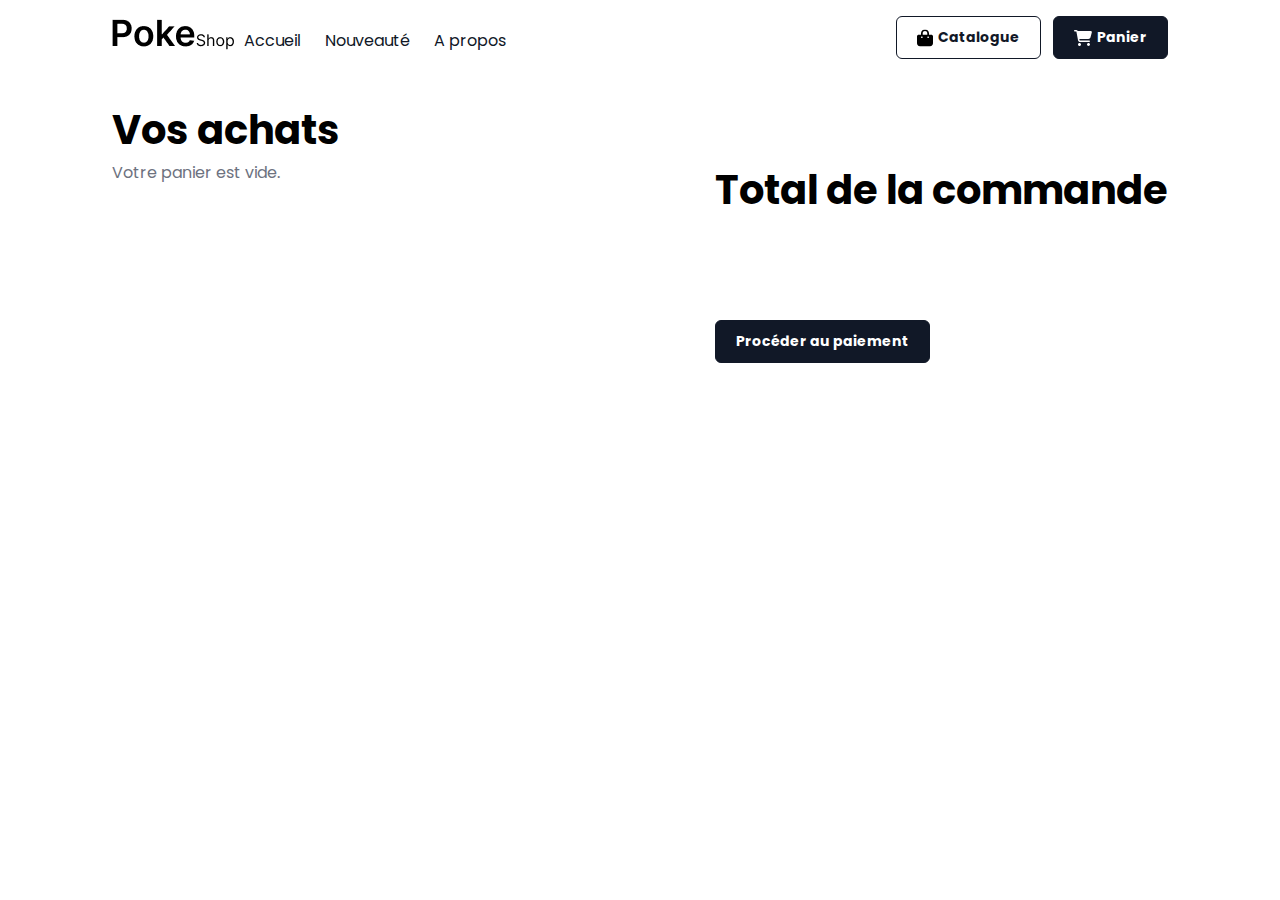
<file: panier.html>
<!DOCTYPE html>
<html lang="en">
<head>
    <meta charset="UTF-8">
    <meta name="viewport" content="width=device-width, initial-scale=1.0">
    <title>Document</title>
    <link rel="stylesheet" href="style.css">
</head>
<body>
    <nav id="menuPanier" class="nav">
        <div class="nav-menu">
            <div class="nav-menu-container">
                <a href="index.html" class="nav-menu-container-link">
                    <img src="assets/img/PokeShop.png" alt="Logo" class="nav-menu-container-link-logo">
                </a>
                <ul class="nav-menu-container-list">
                    <li><a id="menu-container-list-accueil" href="index.html">Accueil</a></li>
                    <li><a id="menu-container-list-nouveaute" href="index.html">Nouveauté</a></li>
                    <li><a id="menu-container-list-aPropos" href="index.html">A propos</a></li>
                </ul>
            </div>

            <div class="nav-menu-buttons">
                <a class="nav-menu-buttons-catalogue" href="produit.html"><img src="assets/img/bag-shopping-solid.svg" alt="">Catalogue</a>
                <a class="nav-menu-buttons-panier" href="panier.html"><img src="assets/img/cart-shopping-solid.svg" alt="">Panier</a>
            </div>
        </div>
    </nav>

    <main id="panier">
    
        <section id="Panier" class="panier">
            <h1 class="panier-title">Vos achats</h1>
            <div class="panier-items">
                <div class="panier-items-preview">
                    
                </div>
                <div class="panier-items-bill">
                    <h1 class="panier-items-bill-title">Total de la commande</h1>
                    <div class="panier-items-bill-container">
                        <div class="panier-items-bill-container-price">
                            <p class="panier-items-bill-container-price-text">Prix</p>
                        </div>
                        <div class="panier-items-bill-container-taxe">
                            <p class="panier-items-bill-container-taxe-text">Taxe</p>
                        </div>
                        <div class="panier-items-bill-container-total">
                            <p class="panier-items-bill-container-total-text">Total</p>
                        </div>
                    </div>
                    <button class="panier-items-bill-button">Procéder au paiement</button>
                </div>
            </div>
        </section>
    </main>

    <script src="panier.js"></script>
</body>
</html>
</file>
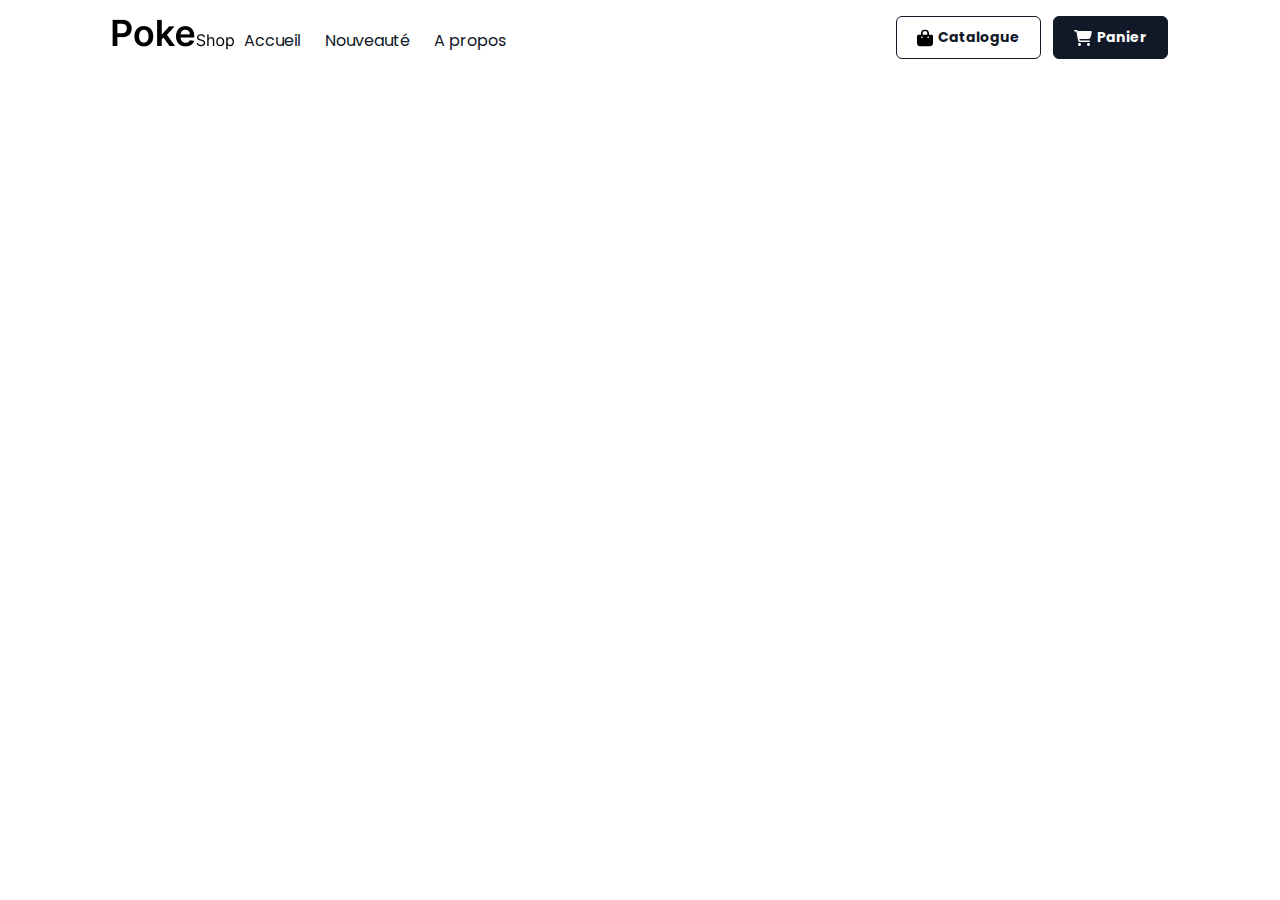
<file: produit.html>
<!DOCTYPE html>
<html lang="en">
<head>
    <meta charset="UTF-8">
    <meta name="viewport" content="width=device-width, initial-scale=1.0">
    <title>Document</title>
    <link rel="stylesheet" href="style.css">
    <link href="https://unpkg.com/aos@2.3.1/dist/aos.css" rel="stylesheet">
</head>
<body>
    <nav id="menuProduit" class="nav">
        <div class="nav-menu">
            <div class="nav-menu-container">
                <a href="index.html" class="nav-menu-container-link">
                    <img src="assets/img/PokeShop.png" alt="Logo" class="nav-menu-container-link-logo">
                </a>
                <ul class="nav-menu-container-list">
                    <li><a id="menu-container-list-accueil" href="index.html">Accueil</a></li>
                    <li><a id="menu-container-list-nouveaute" href="index.html">Nouveauté</a></li>
                    <li><a id="menu-container-list-aPropos" href="index.html">A propos</a></li>
                </ul>
            </div>

            <div class="nav-menu-buttons">
                <a class="nav-menu-buttons-catalogue" href="produit.html"><img src="assets/img/bag-shopping-solid.svg" alt="">Catalogue</a>
                <a class="nav-menu-buttons-panier" href="panier.html"><img src="assets/img/cart-shopping-solid.svg" alt="">Panier</a>
            </div>
        </div>
    </nav>

    <main id="produits" class="Produit-container">
    </main>

    <script src="https://unpkg.com/aos@2.3.1/dist/aos.js"></script>
    <script>AOS.init();</script>
    <script src="produit.js"></script>
</body>
</html>
</file>
<file: style.css>
@import url("https://fonts.googleapis.com/css2?family=Poppins:wght@200;400;500;600;700&display=swap");
* {
  margin: 0;
  padding: 0;
  box-sizing: border-box;
  list-style: none;
  font-family: "Poppins", sans-serif;
}

.fp-watermark {
  display: none;
}

.nav {
  position: fixed;
  width: 100%;
  z-index: 1000;
  background-color: white;
}
.nav-hidden {
  opacity: 0;
  transition: opacity 0.3s ease-in-out;
}
.nav-menu {
  display: flex;
  justify-content: space-between;
  padding: 16px 112px;
  width: 100%;
}
@media (max-width: 1100px) {
  .nav-menu {
    padding: 16px 80px;
  }
}
@media (max-width: 550px) {
  .nav-menu {
    padding: 16px 40px;
  }
}
.nav-menu-container {
  display: flex;
  align-items: center;
  gap: 10px;
}
.nav-menu-container-list {
  display: flex;
  gap: 24px;
  padding-top: 5px;
}
@media (max-width: 850px) {
  .nav-menu-container-list {
    display: none;
  }
}
.nav-menu-container-list li a {
  text-decoration: none;
  color: #111827;
}
.nav-menu-buttons {
  display: flex;
  gap: 12px;
}
.nav-menu-buttons-catalogue, .panier-item-container-choice-add, .panier-item-container-choice-remove, #produits .produit-buy, .about-container-text-button, .nav-menu-buttons-panier, .panier-items-bill-button, .header-hero-container-button {
  background-color: transparent;
  outline: none;
  border: 1px solid #111827;
  border-radius: 6px;
  font-size: 14px;
  padding: 10px 20px;
  font-weight: 700;
  cursor: pointer;
  display: flex;
  align-items: center;
  gap: 5px;
  text-decoration: none;
  color: #111827;
}
@media (max-width: 460px) {
  .nav-menu-buttons-catalogue, .panier-item-container-choice-add, .panier-item-container-choice-remove, #produits .produit-buy, .about-container-text-button, .nav-menu-buttons-panier, .panier-items-bill-button, .header-hero-container-button {
    display: none;
  }
}
.nav-menu-buttons-panier, .panier-item-container-choice-remove, .panier-items-bill-button, .header-hero-container-button {
  background-color: #111827;
  color: white;
  align-items: center;
}
@media (max-width: 460px) {
  .nav-menu-buttons-panier, .panier-item-container-choice-remove, .panier-items-bill-button, .header-hero-container-button {
    display: flex;
  }
}

main {
  padding-inline: 112px;
}
@media (max-width: 1100px) {
  main {
    padding-inline: 80px;
  }
}
@media (max-width: 550px) {
  main {
    padding-inline: 40px;
  }
}
@media (max-width: 350px) {
  main {
    padding-inline: 20px;
  }
}

.header-hero {
  display: flex;
  justify-content: space-between;
}
@media (max-width: 1000px) {
  .header-hero {
    flex-direction: column;
    align-items: center;
  }
}
.header-hero-container {
  width: 34%;
}
@media (max-width: 1000px) {
  .header-hero-container {
    width: 100%;
    display: flex;
    flex-direction: column;
    align-items: center;
    padding-bottom: 40px;
  }
}
.header-hero-container-slogan {
  padding-bottom: 15px;
}
.header-hero-container-slogan-title {
  font-size: 60px;
}
@media (max-width: 1000px) {
  .header-hero-container-slogan-title {
    text-align: center;
  }
}
@media (max-width: 550px) {
  .header-hero-container-slogan-title {
    font-size: 40px;
  }
}
@media (max-width: 350px) {
  .header-hero-container-slogan-title {
    font-size: 30px;
  }
}
.header-hero-container-slogan-paragraph {
  color: #6D7280;
}
@media (max-width: 1000px) {
  .header-hero-container-slogan-paragraph {
    text-align: center;
  }
}
.header-hero-container-button {
  font-weight: 500;
  width: fit-content;
}
.header-hero-logo {
  width: 50%;
  height: auto;
  position: absolute;
  right: 0;
  top: 28%;
}
@media (max-width: 1700px) {
  .header-hero-logo {
    top: 35%;
  }
}
@media (max-width: 1500px) {
  .header-hero-logo {
    width: 55%;
  }
}
@media (max-width: 1300px) {
  .header-hero-logo {
    width: 60%;
  }
}
@media (max-width: 1000px) {
  .header-hero-logo {
    position: relative;
    width: 80%;
  }
}

.nouveaute-presentation {
  display: flex;
  flex-direction: column;
  align-items: center;
  width: 100%;
  padding-bottom: 80px;
}
@media (max-width: 1000px) {
  .nouveaute-presentation {
    padding-bottom: 40px;
  }
}
@media (max-width: 860px) {
  .nouveaute-presentation {
    padding-bottom: 20px;
  }
}
.nouveaute-presentation-title {
  font-size: 60px;
  font-weight: 700;
  text-align: center;
  width: 35%;
}
@media (max-width: 1450px) {
  .nouveaute-presentation-title {
    width: 100%;
  }
}
@media (max-width: 550px) {
  .nouveaute-presentation-title {
    font-size: 40px;
  }
}
.nouveaute-presentation-paragraph {
  text-align: center;
  color: #6D7280;
  width: 30%;
}
@media (max-width: 1450px) {
  .nouveaute-presentation-paragraph {
    width: 50%;
  }
}
@media (max-width: 1000px) {
  .nouveaute-presentation-paragraph {
    width: 100%;
  }
}
.nouveaute-container {
  display: flex;
}
@media (max-width: 1000px) {
  .nouveaute-container {
    flex-direction: column;
    align-items: center;
  }
}
@media (max-width: 700px) {
  .nouveaute-container {
    gap: 40px;
  }
}
.nouveaute-container-item {
  width: 50%;
  display: flex;
  flex-direction: column;
  align-items: center;
}
@media (max-width: 1000px) {
  .nouveaute-container-item {
    width: 100%;
  }
}
@media (max-width: 700px) {
  .nouveaute-container-item {
    width: 100%;
    gap: 20px;
  }
}
.nouveaute-container-item-image {
  height: auto;
  padding-bottom: 30px;
  height: 400px;
}
@media (max-width: 1000px) {
  .nouveaute-container-item-image {
    height: 300px;
    padding-bottom: 0px;
  }
}
@media (max-width: 750px) {
  .nouveaute-container-item-image {
    height: 250px;
  }
}
@media (max-width: 700px) {
  .nouveaute-container-item-image {
    height: 200px;
  }
}
@media (max-width: 580px) {
  .nouveaute-container-item-image {
    height: 150px;
  }
}
@media (max-width: 400px) {
  .nouveaute-container-item-image {
    display: none;
  }
}
.nouveaute-container-item-text {
  display: flex;
  flex-direction: column;
  align-items: center;
  width: 90%;
}
@media (max-width: 1000px) {
  .nouveaute-container-item-text {
    align-items: flex-start;
  }
}
@media (max-width: 400px) {
  .nouveaute-container-item-text {
    width: 100%;
    align-items: center;
  }
}
.nouveaute-container-item-text-title {
  font-size: 30px;
  text-align: center;
}
.nouveaute-container-item-text-paragraph {
  text-align: center;
  color: #6D7280;
}
@media (max-width: 1000px) {
  .nouveaute-container-item-text-paragraph {
    text-align: left;
  }
}
@media (max-width: 400px) {
  .nouveaute-container-item-text-paragraph {
    text-align: center;
  }
}
@media (max-width: 1000px) {
  .nouveaute-container-item:nth-child(1) {
    flex-direction: row;
    align-items: center;
    gap: 10px;
  }
}
@media (max-width: 400px) {
  .nouveaute-container-item:nth-child(1) {
    flex-direction: column;
    gap: 10px;
  }
}
@media (max-width: 1000px) {
  .nouveaute-container-item:nth-child(2) {
    flex-direction: row-reverse;
    align-items: center;
    gap: 10px;
  }
}
@media (max-width: 400px) {
  .nouveaute-container-item:nth-child(2) {
    flex-direction: column;
    gap: 10px;
  }
}

.about-container {
  display: flex;
  align-items: center;
  justify-content: space-between;
}
@media (max-width: 900px) {
  .about-container {
    flex-direction: column;
  }
}
.about-container-text {
  display: flex;
  flex-direction: column;
  width: 40%;
  gap: 16px;
}
@media (max-width: 1200px) {
  .about-container-text {
    width: 100%;
  }
}
@media (max-width: 900px) {
  .about-container-text {
    align-items: center;
  }
}
.about-container-text-title {
  font-size: 60px;
  font-weight: 700;
}
@media (max-width: 550px) {
  .about-container-text-title {
    font-size: 40px;
  }
}
.about-container-text-paragraph {
  color: #6D7280;
}
@media (max-width: 900px) {
  .about-container-text-paragraph {
    text-align: center;
  }
}
.about-container-text-button {
  width: fit-content;
}
.about-container-image {
  width: 50%;
  height: auto;
}
@media (max-width: 900px) {
  .about-container-image {
    width: 90%;
  }
}
@media (max-width: 420px) {
  .about-container-image {
    display: none;
  }
}

#produits {
  display: flex;
  flex-wrap: wrap;
  justify-content: flex-start;
  gap: 12px;
  height: fit-content;
  width: fit-content;
}
@media (max-width: 500px) {
  #produits {
    justify-content: center;
  }
}
#produits .produit {
  display: flex;
  flex-direction: column;
  padding: 20px;
  align-items: center;
}
#produits .produit-title {
  text-align: center;
}
#produits .produit-stats {
  padding-bottom: 10px;
}
#produits .produit-stats-title {
  text-align: center;
}
#produits .produit-stats-list {
  text-align: center;
}
#panier {
  padding-top: 100px;
}
#panier .panier-title {
  font-size: 40px;
}
@media (max-width: 900px) {
  #panier .panier-title {
    text-align: center;
  }
}
@media (max-width: 500px) {
  #panier .panier-title {
    font-size: 30px;
  }
}

.panier-items {
  display: flex;
  justify-content: space-between;
}
@media (max-width: 900px) {
  .panier-items {
    flex-direction: column;
    align-items: center;
    gap: 40px;
  }
}
.panier-items-preview {
  width: 30%;
}
@media (max-width: 900px) {
  .panier-items-preview {
    width: 100%;
    display: flex;
    flex-direction: column;
    align-items: center;
  }
}
.panier-items-bill {
  display: flex;
  flex-direction: column;
  gap: 10px;
  font-size: 20px;
}
@media (max-width: 900px) {
  .panier-items-bill {
    width: 90%;
    align-items: center;
  }
}
@media (max-width: 500px) {
  .panier-items-bill {
    width: 100%;
  }
}
@media (max-width: 900px) {
  .panier-items-bill-title {
    font-size: 40px;
    text-align: center;
  }
}
@media (max-width: 500px) {
  .panier-items-bill-title {
    font-size: 25px;
  }
}
.panier-items-bill-container {
  display: flex;
  flex-direction: column;
  gap: 40px;
  font-size: 20px;
  width: 90%;
}
.panier-items-bill-container-price, .panier-items-bill-container-total, .panier-items-bill-container-taxe {
  display: flex;
  justify-content: space-between;
}
.panier-items-bill-container-total {
  font-weight: 700;
}
.panier-items-bill-button {
  width: fit-content;
}

.panier-item {
  display: flex;
  align-items: center;
  gap: 10px;
  width: 450px;
}
@media (max-width: 1000px) {
  .panier-item {
    width: 350px;
  }
}
@media (max-width: 900px) {
  .panier-item {
    width: 90%;
  }
}
@media (max-width: 500px) {
  .panier-item {
    width: 100%;
  }
}
@media (max-width: 450px) {
  .panier-item {
    display: flex;
    justify-content: space-between;
  }
}
.panier-item-container {
  display: flex;
  width: 100%;
  justify-content: space-between;
}
@media (max-width: 450px) {
  .panier-item-container {
    width: 40%;
    flex-direction: column;
    align-items: flex-start;
    gap: 10px;
  }
}
@media (max-width: 400px) {
  .panier-item-container {
    width: 50%;
  }
}
@media (max-width: 300px) {
  .panier-item-container {
    width: 100%;
  }
}
.panier-item-container-info {
  width: fit-content;
}
.panier-item-container-info-text {
  font-size: 18px;
}
.panier-item-container-info-price {
  color: #6D7280;
}
.panier-item-container-choice {
  display: flex;
  justify-content: space-between;
  align-items: center;
  gap: 10px;
}
.panier-item-container-choice-add, .panier-item-container-choice-remove {
  cursor: pointer;
  font-size: 20px;
}
@media (max-width: 460px) {
  .panier-item-container-choice-add, .panier-item-container-choice-remove {
    display: flex;
  }
}

/*# sourceMappingURL=style.css.map */
</file>
